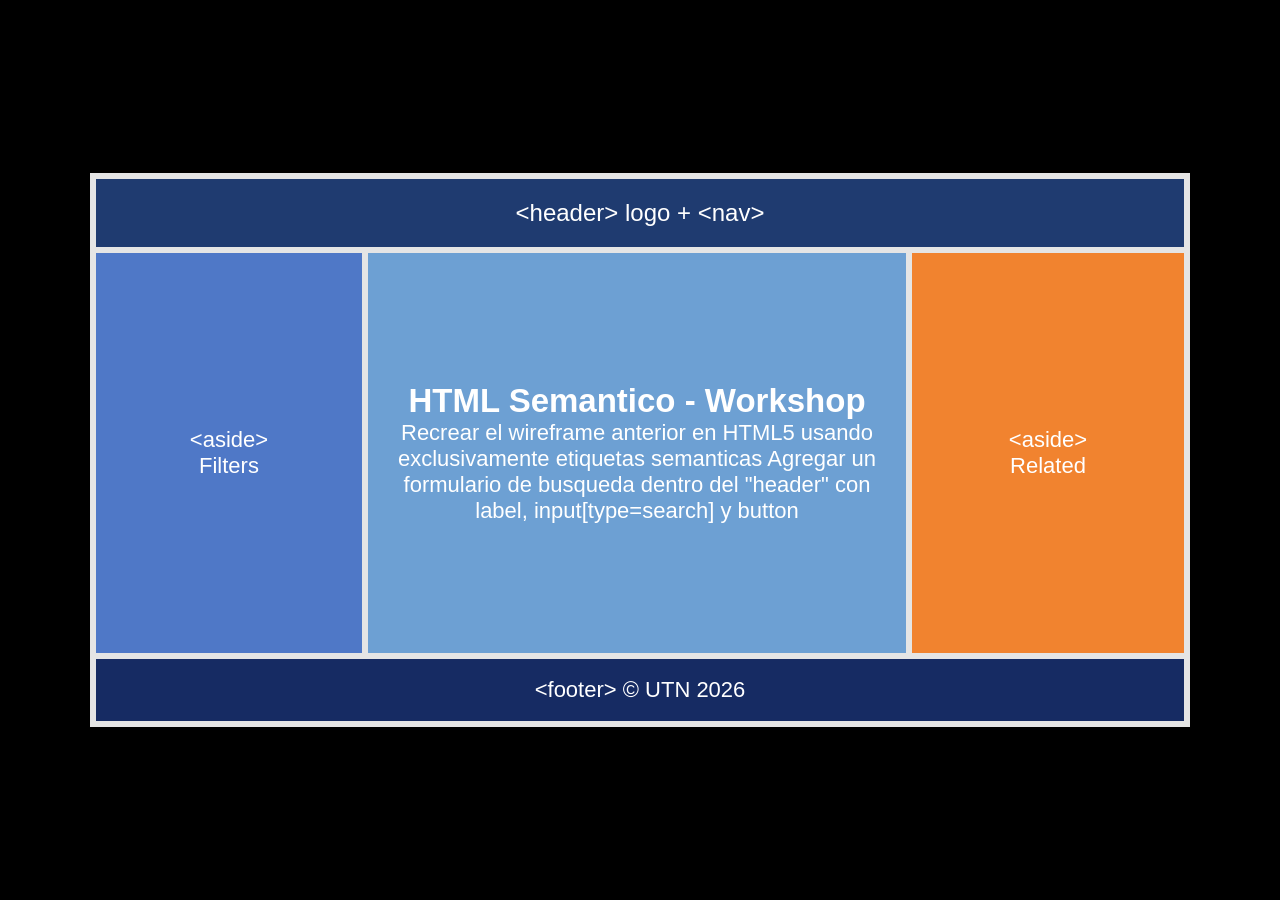
<file: clases/clase-02/index.html>
<!DOCTYPE html>
<html lang="en">
<head>
  <meta charset="UTF-8" />
  <meta name="viewport" content="width=device-width, initial-scale=1.0"/>
  <title>Layout Design</title>

  <style>
    * {
      margin: 0;
      padding: 0;
      box-sizing: border-box;
    }

    body {
      font-family: Arial, sans-serif;
      background-color: #000;
      display: flex;
      justify-content: center;
      align-items: center;
      min-height: 100vh;
      
      
    }

    .container {
      width: 1100px;
      border: 6px solid #e5e5e5;
      background-color: white;
    }

    /* HEADER */
    header {
      background-color: #1f3b70;
      color: white;
      text-align: center;
      padding: 20px;
      font-size: 24px;
      border-bottom: 6px solid #e5e5e5;
    }

    /* MAIN LAYOUT */
    .content {
      display: grid;
      grid-template-columns: 1fr 2fr 1fr;
      min-height: 400px;
    }

    /* LEFT SIDEBAR */
    .left-sidebar {
      background-color: #4f78c7;
      color: white;
      display: flex;
      justify-content: center;
      align-items: center;
      border-right: 6px solid #e5e5e5;
      text-align: center;
      padding: 20px;
      font-size: 22px;
    }

    /* MAIN CONTENT */
    main {
      background-color: #6da0d3;
      color: white;
      display: flex;
      justify-content: center;
      align-items: center;
      text-align: center;
      padding: 20px;
      font-size: 22px;
      border-right: 6px solid #e5e5e5;
    }

    /* RIGHT SIDEBAR */
    .right-sidebar {
      background-color: #f1832f;
      color: white;
      display: flex;
      justify-content: center;
      align-items: center;
      text-align: center;
      padding: 20px;
      font-size: 22px;
    }

    /* FOOTER */
    footer {
      background-color: #162b63;
      color: white;
      text-align: center;
      padding: 18px;
      font-size: 22px;
      border-top: 6px solid #e5e5e5;
    }

    /* Responsive */
    @media (max-width: 768px) {
      .content {
        grid-template-columns: 1fr;
      }

      .left-sidebar,
      main {
        border-right: none;
        border-bottom: 6px solid #e5e5e5;
      }
    }
  </style>
</head>

<body>

  <div class="container">

    <header>
      &lt;header&gt; logo + &lt;nav&gt;
    </header>

    <div class="content">

      <aside class="left-sidebar">
        <div>
          &lt;aside&gt;<br>
          Filters
        </div>
      </aside>

      <main>
        <article>
        <h1>HTML Semantico - Workshop</h1>
        <p>Recrear el wireframe anterior en HTML5 usando exclusivamente etiquetas semanticas
          Agregar un formulario de busqueda dentro del "header" con label, input[type=search] y button</p>
        </article>
      </main>

      <aside class="right-sidebar">
        <div>
          &lt;aside&gt;<br>
          Related
        </div>
      </aside>

    </div>

    <footer>
      &lt;footer&gt; © UTN 2026
    </footer>

  </div>

</body>
</file>
